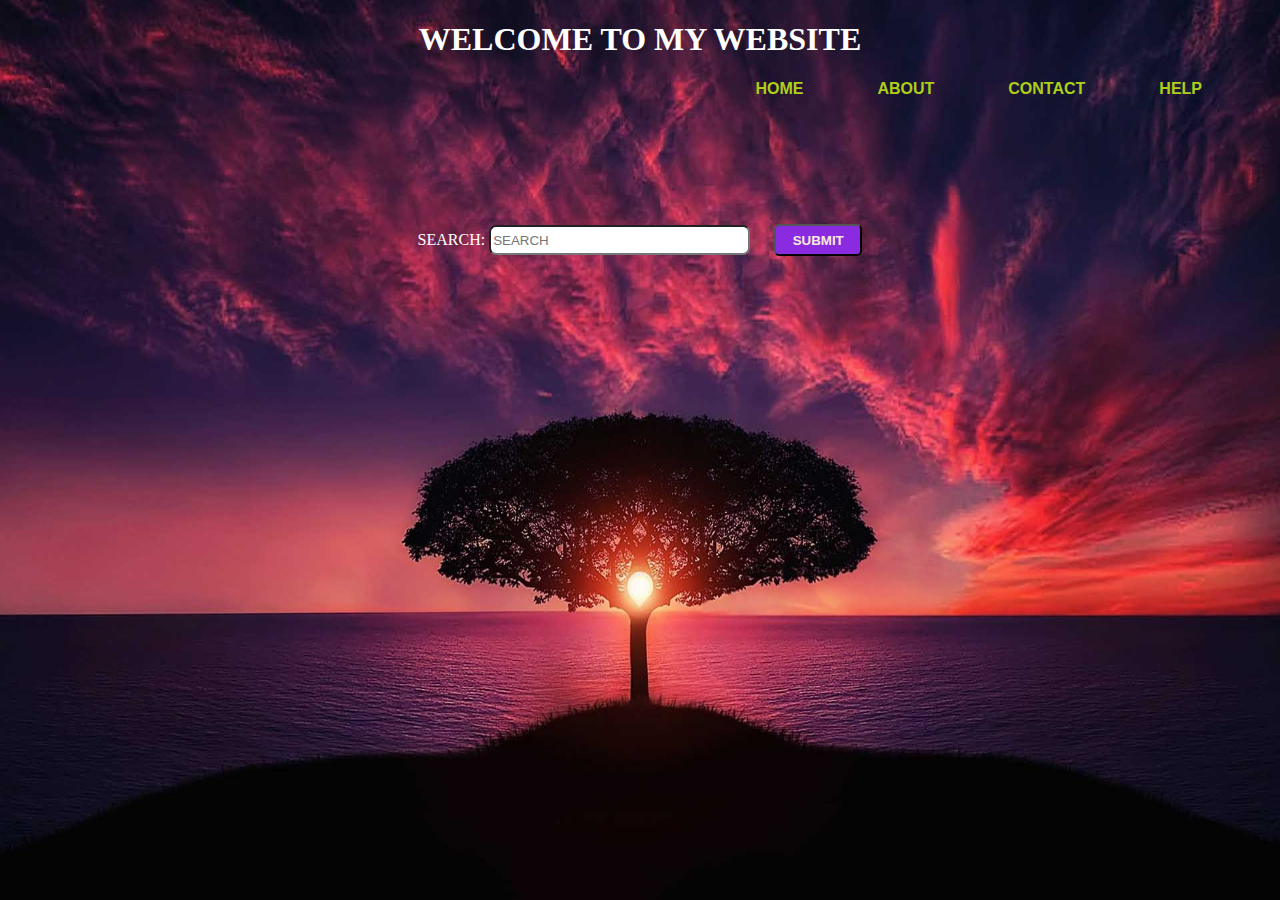
<file: index.html>
<!DOCTYPE html>
<html lang="en">
<head>
    <meta charset="UTF-8">
    <meta name="viewport" content="width=device-width, initial-scale=1.0">
    <link rel="stylesheet" href="inter.css">
    <title>Document</title>
</head>
<body>
    <h1>WELCOME TO MY WEBSITE</h1>
   <div class="sai">
   <a href="#">HOME</a>
   <a href="#">ABOUT</a>
   <a href="#">CONTACT</a>
   <a href="#">HELP</a>
   </div>
   <center>
    <label for="jj">SEARCH:</label>
    <input type="text" class="dj" placeholder="SEARCH" id="jj">
    <button>SUBMIT</button>
   </center>
    

</body>
</html>
</file>
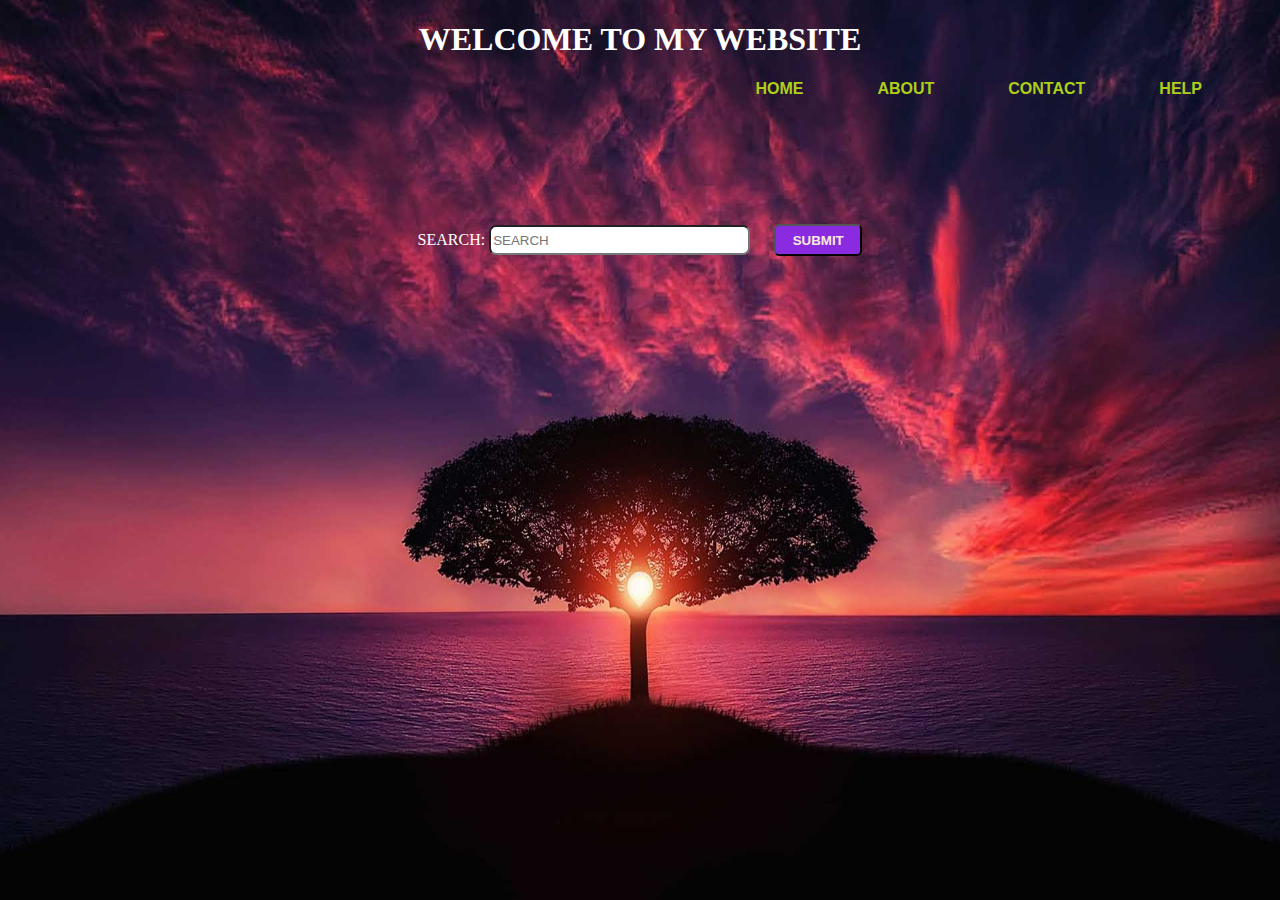
<file: mark.html>
<!DOCTYPE html>
<html lang="en">
<head>
    <meta charset="UTF-8">
    <meta name="viewport" content="width=device-width, initial-scale=1.0">
    <link rel="stylesheet" href="inter.css">
    <title>Document</title>
</head>
<body>
    <h1>WELCOME TO MY WEBSITE</h1>
   <div class="sai">
   <a href="#">HOME</a>
   <a href="#">ABOUT</a>
   <a href="#">CONTACT</a>
   <a href="#">HELP</a>
   </div>
   <center>
    <label for="jj">SEARCH:</label>
    <input type="text" class="dj" placeholder="SEARCH" id="jj">
    <button>SUBMIT</button>
   </center>
    

</body>
</html>
</file>
<file: inter.css>
body{
    background-image: url(1.jpg.jpg);
    background-size: 100% 100%;
    background-repeat: no-repeat;
    background-attachment: fixed;
}
h1{
    text-align: center;
    color:white;
}
.sai{
    /* border: 2px solid green; */
    text-align: right;
}
a{
    margin-right:70px;
    text-decoration: none;
    font-weight: 800;
    /* color: rgb(rgb(30, 153, 235), green, blue); */
    /* color:antiquewhite; */
    color: rgb(174, 207, 24);
    
    font-family: sans-serif;
}
a:hover{
    color:hsl(354.38,70.8%,44.31%);
   
}
.dj{
align-items: center;
width: 20%;
height: 1.5rem;
border-radius: 7px;
}
#id{
    font-size: 20px;
}
center{
    margin-top: 10%;
}
label{
    color: #fff;
}
button{
    margin-left: 20px;
    width: 7%;
    height: 2rem;
    border-radius: 5px;
    background-color: blueviolet;
    color:antiquewhite;
    font-weight: 800;
}
</file>
